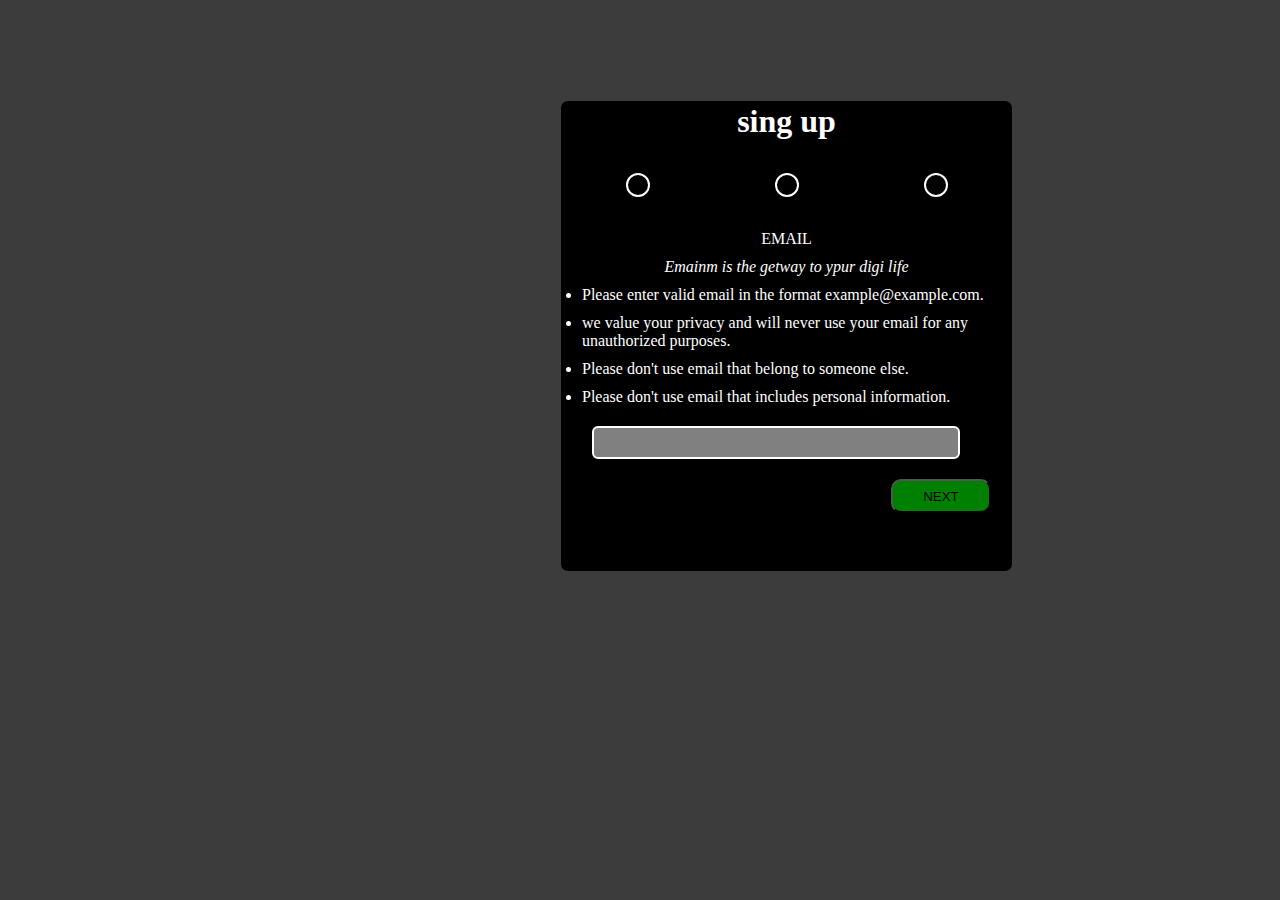
<file: singup.html>
<!DOCTYPE html>
<html lang="en">

<head>
    <meta charset="UTF-8">
    <meta name="viewport" content="width=device-width, initial-scale=1.0">
    <link rel="stylesheet" href="singup.css">

    <!-- icon -->
    <link rel="stylesheet" href="https://cdnjs.cloudflare.com/ajax/libs/font-awesome/6.5.2/css/all.min.css"
        integrity="sha512-SnH5WK+bZxgPHs44uWIX+LLJAJ9/2PkPKZ5QiAj6Ta86w+fsb2TkcmfRyVX3pBnMFcV7oQPJkl9QevSCWr3W6A=="
        crossorigin="anonymous" referrerpolicy="no-referrer" />
    <title>sing up</title>
</head>

<body class="bac" style="background-color: rgb(60, 60, 60);">
    <!-- body -->
    <div class="body">

        <div class="card">
            <h1>sing up</h1>
            <!-- icon section -->

            <div class="icon">
                <i class="fa-solid fa-user"></i>
                <i class="fa-solid fa-envelope"></i>
                <i class="fa-solid fa-key"></i>


            </div>

            <!-- para div -->
            <div class="para">
                <!-- para heading -->
                <p>EMAIL</p>
                <P><i>Emainm is the getway to ypur digi life</i></P>


                <!-- para description -->
                <p1>
                    <li>
                        Please enter valid email in the format
                        example@example.com.
                    </li>

                    <li>
                        we value your privacy and will never use your email for any
                        unauthorized purposes.
                    </li>

                    <li>Please don't use email that belong to someone else.</li>

                    <li> Please don't use email that includes personal information.</li>
                </p1>
                <!-- mail box -->
                <div class="mail">
                    <input type="text" name="gmail" id="gmail">

                </div>
                <!-- button -->
                <div class="but">
                    <button>NEXT</button>
                </div>

            </div>
        </div>

    </div>


</body>

</html>
</file>
<file: singup.css>
*{
    margin: 0px;
    padding: 0px;

}
.body{
    border-radius: 7px;
    background-color: black;
    height: 466px;
    display: flex;
    justify-content: center;
    width: 447px;
    border: 2px solid;
    margin: 101px 561px;

}
.card{
    display: flex;
    flex-direction: column;
    gap: 33px;

}
.card h1{
    color: white;
    text-align: center;
}


.icon{
    color: white;
    display: flex;
    justify-content: space-around;

}
.icon i{
    color: white;

    border: 2px solid white;
    border-radius: 34px;
    padding: 10px;
}

.para{
    color: white;
    display: flex;
    flex-direction: column;
    gap: 10px;
    margin: 0px 19px;
}


.para p{
    color: white;
    text-align: center;
}
.para p1{
    color: white;
    display: flex;
    flex-direction: column;
    gap: 10px;

}
.mail{
    /* margin: 10px;
    height: 29px;
    width: 364px;
    border: 2px solid;
    border-radius: 6px; */

}
.mail input{
     background-color: gray;
    margin: 10px;
    height: 29px;
    width: 364px;
    border: 2px solid white;
    border-radius: 6px;

}
.but{
    display: flex;
    justify-content: end;
}
.but button{
    height: 34px;
    width: 100px;
    border-radius: 10px;
    background-color: green;
}
</file>
